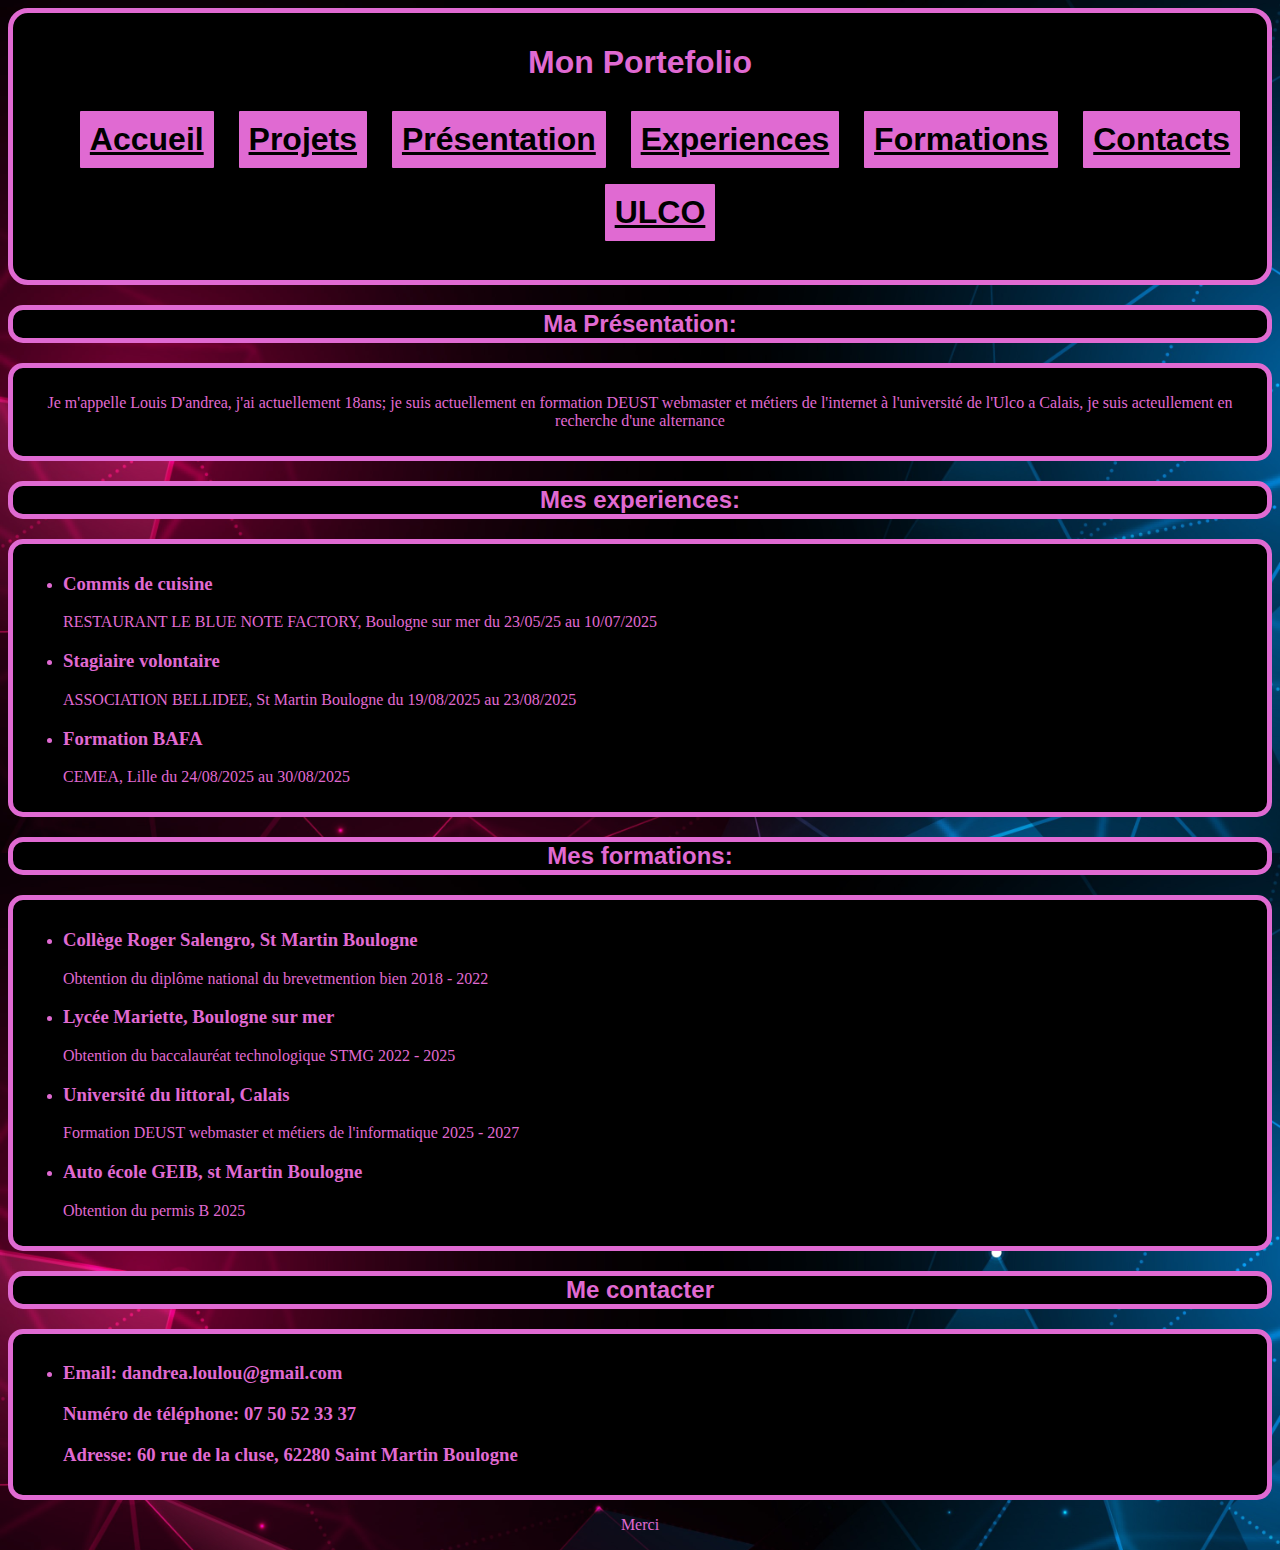
<file: mon site/monSite/mon-site/index.html>
<!DOCTYPE html>
<html lang="fr">

<head>
    <meta charset="UTF-8">
    <meta name="viewport" content="width=device-width, initial-scale=1.0">
    <title>Document</title>
    <link rel="stylesheet" href="css/style.css">
</head>

<body>
    <header class="site-header">
        <h1>Mon Portefolio</h1>
        <nav>
            <ul>
                <h1>
                    <a href="index.html">Accueil</a>
                    <a href="projets.html">Projets</a>
                    <a href="#Présentation">Présentation</a>
                    <a href="#experiences">Experiences</a>
                    <a href="#formation">Formations</a>
                    <a href="#contact">Contacts</a>
                    <a href="https://www.univ-littoral.fr/">ULCO</a>
                </h1>
            </ul>
        </nav>
    </header>

    <main>
        <h2 id="Présentation">Ma Présentation:</h2>
        <section aria-labelledby="Ma présentation">
            <p class="placement">Je m'appelle Louis D'andrea, j'ai actuellement 18ans; je suis actuellement en
                formation DEUST webmaster
                et métiers de l'internet à l'université de l'Ulco a Calais, je suis acteullement en recherche d'une
                alternance </p>
        </section>

        <h2 id="experiences">Mes experiences:</h2>
        <section aria-labelledby="Mes expériences professionnel">
            <p>
            <ul>
                <li>
                    <h3>Commis de cuisine</h3>
                    RESTAURANT LE BLUE NOTE FACTORY, Boulogne sur mer
                    du 23/05/25 au 10/07/2025</p>
                </li>
                <p>
                    <li>
                        <h3>Stagiaire volontaire</h3>
                        ASSOCIATION BELLIDEE, St Martin Boulogne
                        du 19/08/2025 au 23/08/2025
                </p>
                </li>
                <p>
                    <li>
                        <h3>Formation BAFA</h3>
                        CEMEA, Lille
                        du 24/08/2025 au 30/08/2025
                </p>
                </li>
            </ul>
        </section>
        <h2 id="formation">Mes formations:</h2>
        <section aria-labelledby="Mes formations">
            <p>
            <ul>
                <li>
                    <h3>Collège Roger Salengro, St Martin Boulogne</h3>
                    Obtention du diplôme national du brevetmention bien
                    2018 - 2022</p>
                </li>
                <p>
                    <li>
                        <h3>Lycée Mariette, Boulogne sur mer</h3>
                        Obtention du baccalauréat technologique STMG
                        2022 - 2025
                </p>
                </li>
                <p>
                    <li>
                        <h3>Université du littoral, Calais</h3>
                        Formation DEUST webmaster et métiers de l'informatique
                        2025 - 2027
                </p>
                </li>
                <p>
                    <li>
                        <h3>Auto école GEIB, st Martin Boulogne</h3>
                        Obtention du permis B
                        2025
                </p>
                </li>
            </ul>
        </section>
        <h2 id="contact">Me contacter</h2>
        <section aria-labelledby="Mes contacts">
            <p>
            <ul>
                <li role="Mes contacts">
                    <h3>Email: dandrea.loulou@gmail.com</h3>



                    <h3>Numéro de téléphone: 07 50 52 33 37</h3>




                    <h3>Adresse: 60 rue de la cluse, 62280 Saint Martin Boulogne</h3>
                </li>
                </p>
            </ul>
        </section>
    </main>

    <footer>
        <p>Merci</p>
    </footer>
</body>

</html>
</file>
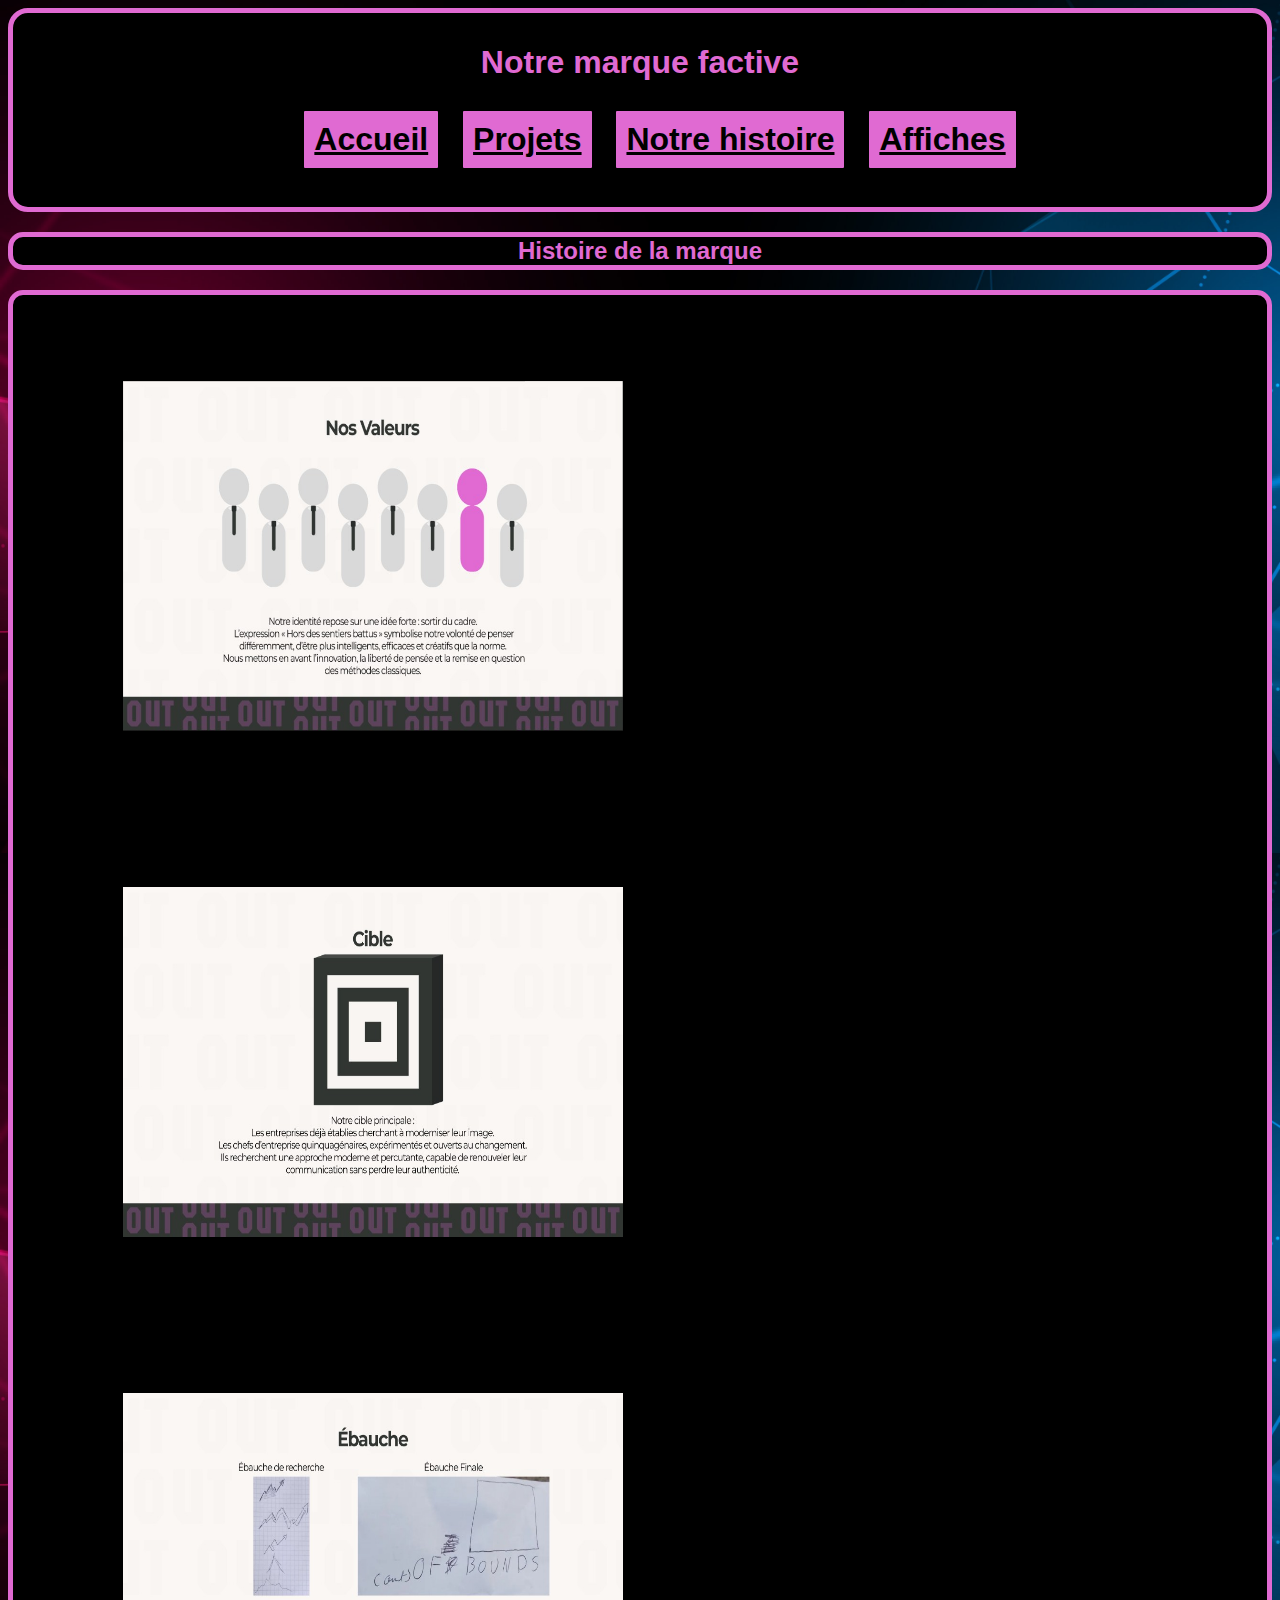
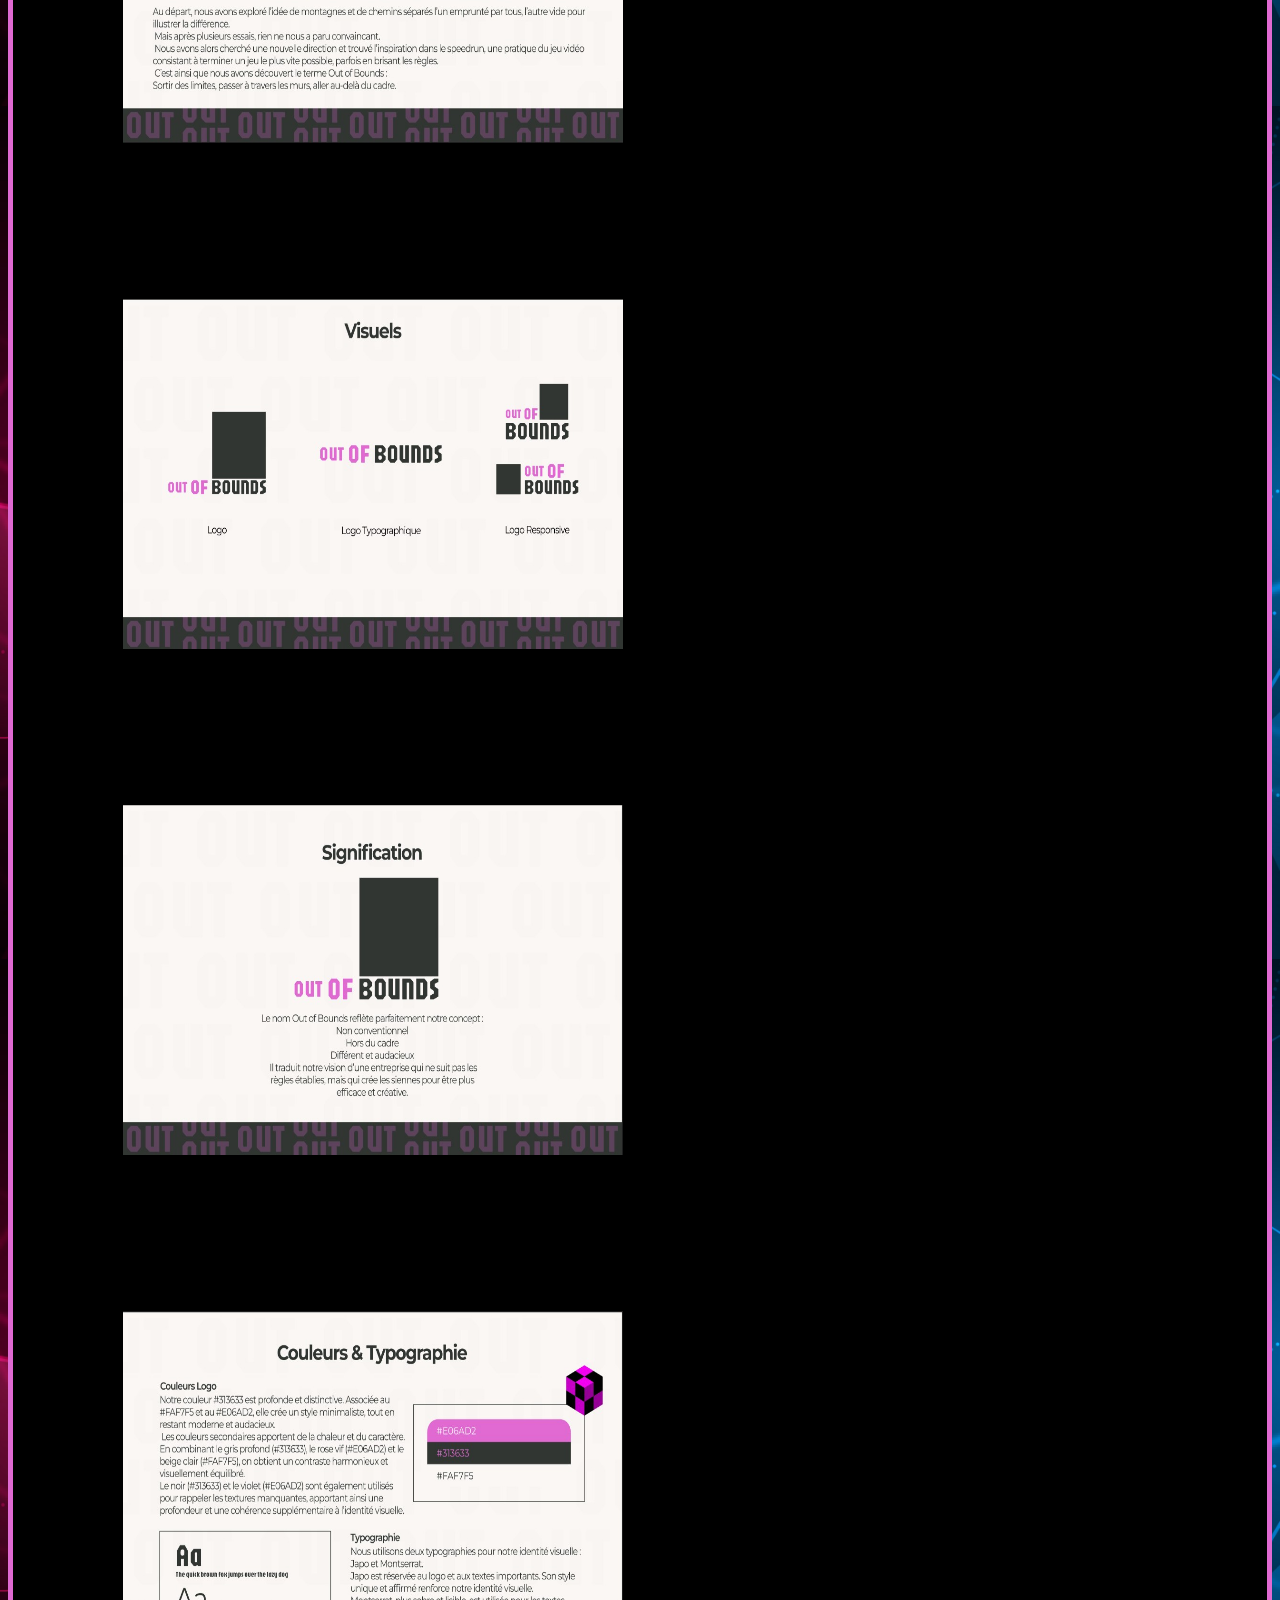
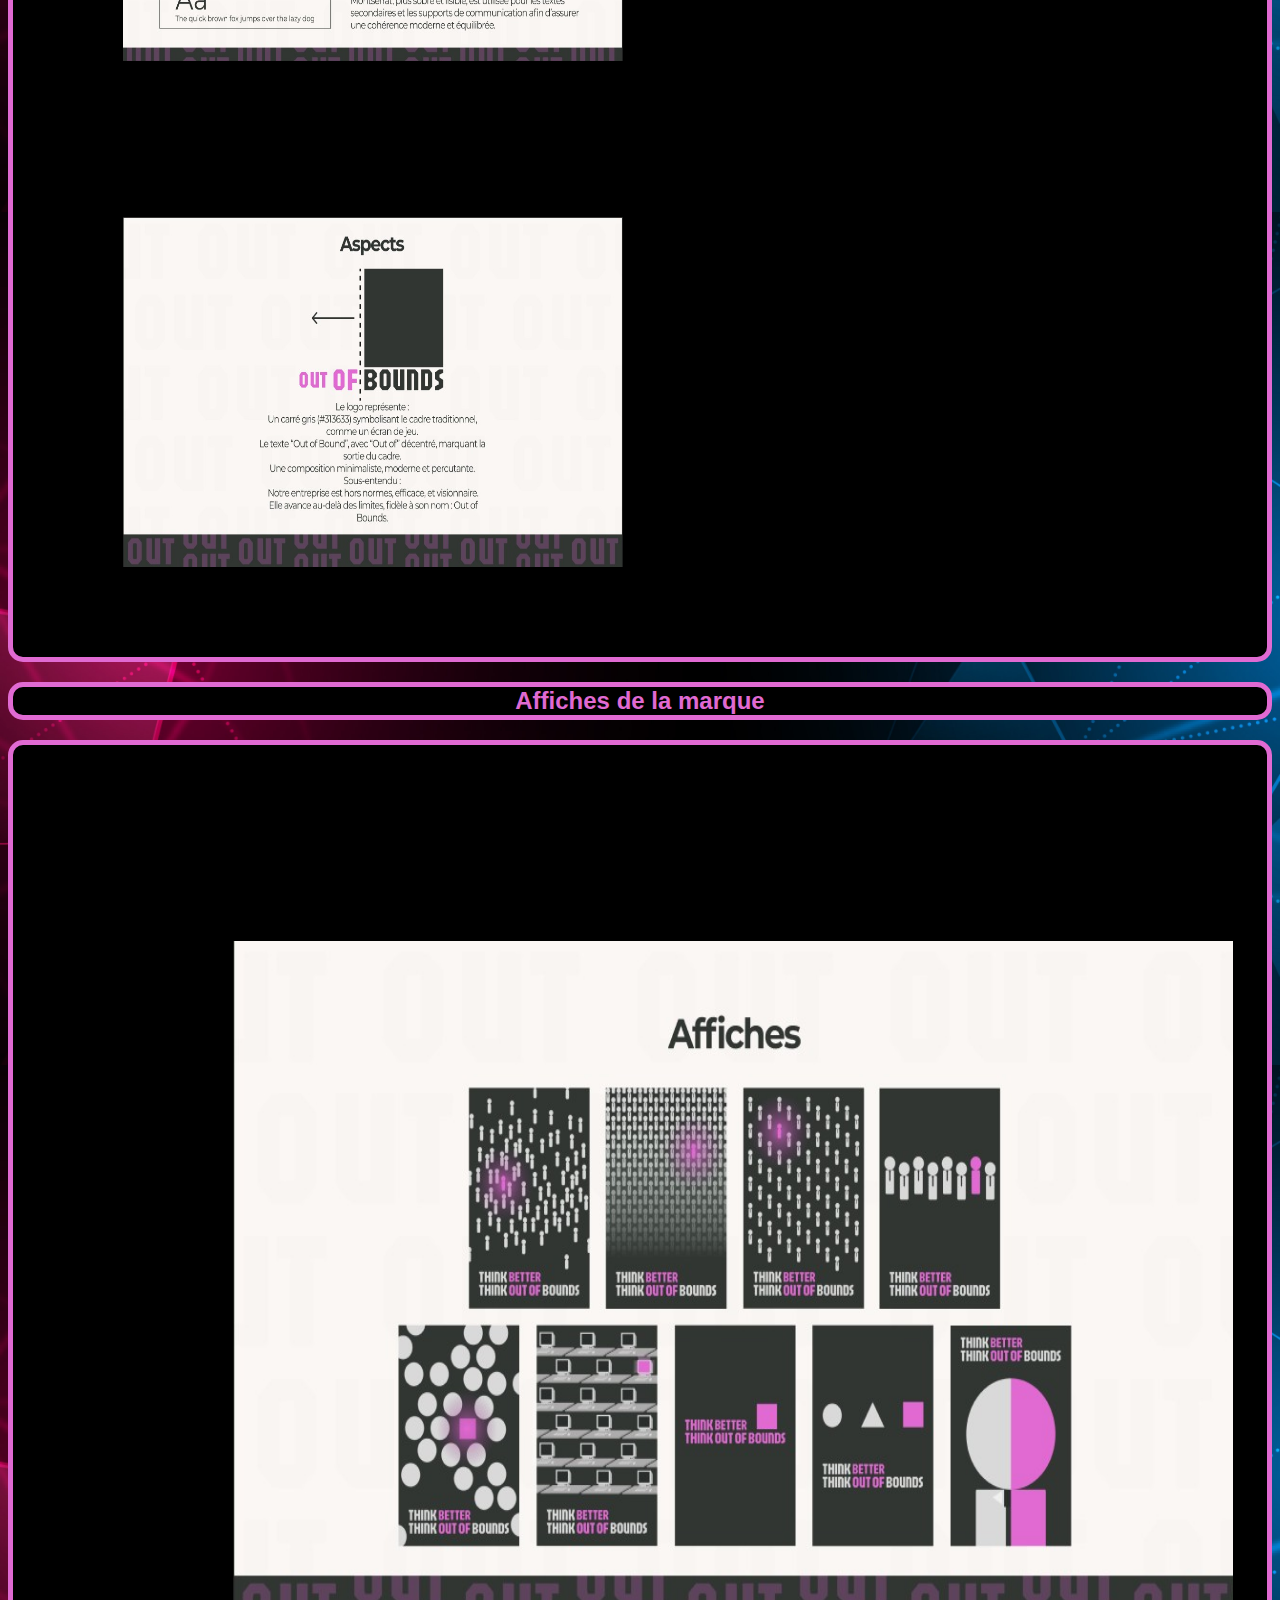
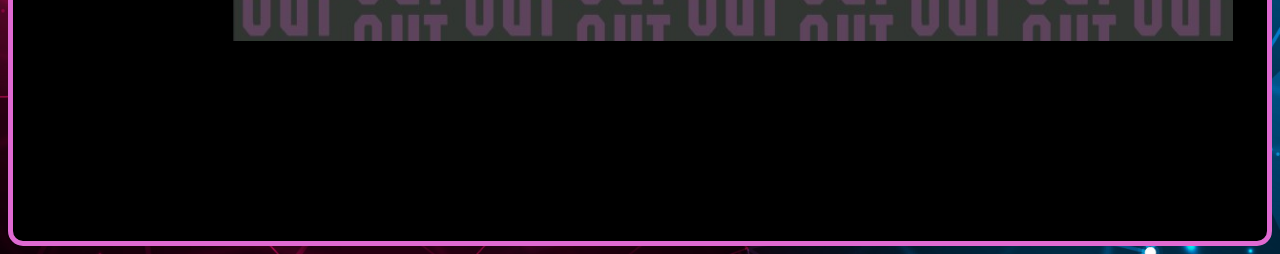
<file: mon site/monSite/mon-site/OOB.html>
<!DOCTYPE html>
<html lang="en">

<head>
    <meta charset="UTF-8">
    <meta name="viewport" content="width=device-width, initial-scale=1.0">
    <title>Document</title>
    <link rel="stylesheet" href="css/style.css">
</head>

<body>
    <header class="site-header">
        <h1>Notre marque factive</h1>
        <nav>
            <ul>
                <h1>
                    <a href="index.html">Accueil</a>
                    <a href="projets.html">Projets</a>
                    <a href="#histoire">Notre histoire</a>
                    <a href="#affiche">Affiches</a>
                </h1>
            </ul>
        </nav>
    </header>
    <main>
        <h2 id="histoire">Histoire de la marque</h2>
        <section aria-labelledby="histoire de la marque">
            <figure>
                <img class="histoire" src="images/valeurs OOB.jpg" "alt=visuel figma" </img>
            </figure>
            <figure>
                <img class="histoire" src="images/cible OOB.jpg" "alt=cible figma" </img>
            </figure>
            <figure>
                <img class="histoire" src="images/ébauche OOB.jpg" "alt=ébauche figma" </img>
            </figure>
            <figure>
                <img class="histoire" src="images/visuels OOB.jpg" "alt=visuels figma" </img>
            </figure>
            <figure>
                <img class="histoire" src="images/signification OOB.jpg" "alt=signification figma" </img>
            </figure>
            <figure>
                <img class="histoire" src="images/C&T OOB.jpg" "alt=C&T figma" </img>
            </figure>
            <figure>
                <img class="histoire" src="images/aspect OOB.jpg" "alt=aspect figma" </img>
            </figure>
        </section>
        <h2 id="affiche">Affiches de la marque</h2>
        <section aria-labelledby="affiche de la marque">
            <figure>
                <img class="affiche" src="images/affiche OOB.jpg" "alt=affiche figma" </img>
            </figure>
        </section>
    </main>
</body>

</html>
</file>
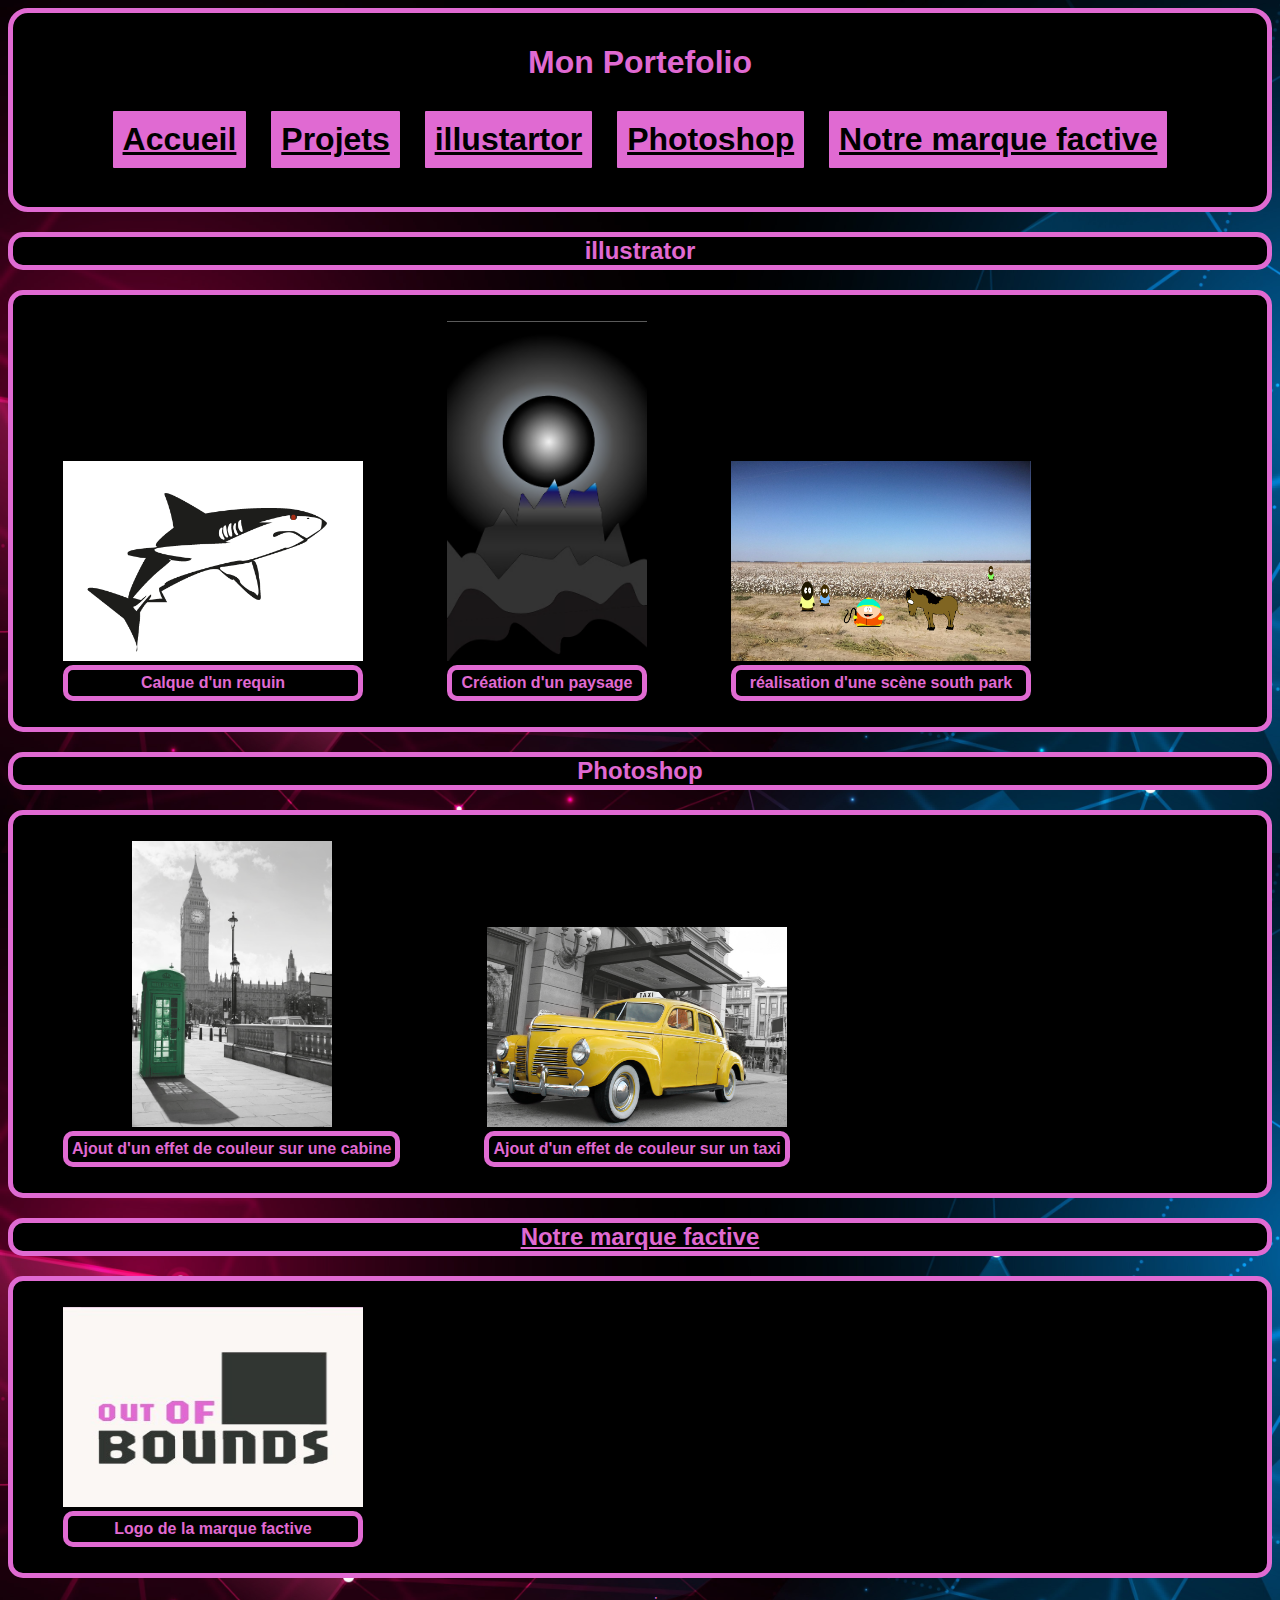
<file: mon site/monSite/mon-site/projets.html>
<!DOCTYPE html>
<html lang="en">

<head>
    <meta charset="UTF-8">
    <meta name="viewport" content="width=device-width, initial-scale=1.0">
    <title>Document</title>
    <link rel="stylesheet" href="css/style.css">
</head>

<body>
    <header id="header" class="site-header">
        <h1>Mon Portefolio</h1>
        <nav>
            <h1>
                <a href="index.html">Accueil</a>
                <a href="projets.html">Projets</a>
                <a href="#illustrator">illustartor</a>
                <a href="#photoshop">Photoshop</a>
                <a href="OOB.html">Notre marque factive</a>
            </h1>
        </nav>
    </header>

    <main>
        <h2 id="illustrator">illustrator</h2>
        <section aria-labelledby="Mes projets illustartor">
            <figure>
                <img class="images" src="images/requin illustator.png" "alt=requin illustator"></img>
                <figcaption>
                    Calque d'un requin
                </figcaption>
            </figure>
            <figure>
                <img class="paysage" src="images/paysage illustrator.png" "alt=paysage illustator"></img>
                <figcaption>
                    Création d'un paysage
                </figcaption>
            </figure>
            <figure>
                <img class="images" src="images/scène south park.png" "alt=scène illustator"></img>
                <figcaption>
                    réalisation d'une scène south park
                </figcaption>
            </figure>
        </section>

        <h2 id="photoshop">Photoshop</h2>
        <section aria-labelledby="Mes projets photoshop">
            <figure>
                <img class="paysage" src="images/cabine photoshop.png" "alt=cabine photoshop"></img>
                <figcaption>
                    Ajout d'un effet de couleur sur une cabine
                </figcaption>
            </figure>
            <figure>
                <img class="images" src="images/taxi photoshop.png " "alt=taxi photoshop"></img>
                <figcaption>
                    Ajout d'un effet de couleur sur un taxi
                </figcaption>
            </figure>
        </section>
        <h2><a href="#header">Notre marque factive</a></h2>
        <section aria-labelledby="Notre marque factive">
            <figure>
                <img class="images" src="images/logo OOB.jpg" "alt=logo figma"></img>
                <figcaption>
                    Logo de la marque factive
                </figcaption>
            </figure>
        </section>
    </main>

    <footer>
        <p>merci</p>
    </footer>
</body>

</html>
</file>
<file: mon site/monSite/mon-site/css/style.css>
img.paysage {
    width: 200px;
}

img.images {
    width: 300px;
    height: 200px;
    transition: transform 0.3s;
}

img.histoire {
    display: inline-block;
    width: 500px;
    height: 350px;
    transition: transform 0.3s;
    padding: 60px;
}

img.affiche {
    width: 1000px;
    height: 700px;
    transition: transform 0.3s;
    padding: 170px;
    display: inline-block;
}

img.histoire:hover {
    transform: scale(1.30);
}

img:hover {
    transform: scale(1.05);
}

body {
    background-image: url(images/fond.jpg);
    background-size: contain;
    background-position: contain;
    background-repeat: repeat;
    image-rendering: crisp-edges;
    image-rendering: webkit-optimize-contrast;
}

figure {
    display: inline-block;
    text-align: center;
}

section {
    background-color: black;
    border: 5px solid #e06ad2;
    padding: 10px;
    border-radius: 15px;
}

figcaption {
    font-family: arial;
    font-weight: bold;
    padding: 4px;
    border: 5px solid #e06ad2;
    border-radius: 10px;
    background-color: black;
    color: #e06ad2;
}

header.site-header {
    background-color: black;
    padding: 10px;
    text-align: center;
    font-family: arial;
    border: 5px solid #e06ad2;
    border-radius: 20px;
    color: #e06ad2;

}

h2 {
    background-color: black;
    text-align: center;
    border: 5px solid #e06ad2;
    border-radius: 15px;
    font-family: arial;
    color: #e06ad2;
}

p {
    text-align: center;
    color: #e06ad2;
}

li {
    color: #e06ad2;
}

header nav a {
    border: 3px solid black;
    margin: 5px;
    padding: 10px;
    display: inline-block;
    border-radius: 4px;
    background-color: #e06ad2;
    color: black;
}

a:hover {
    background-color: #e06ad2;
    color: black;
    transform: scale(1.1);
}

h2 a {
    background-color: black;
    text-align: center;
    font-family: arial;
    color: #e06ad2;
}
</file>
